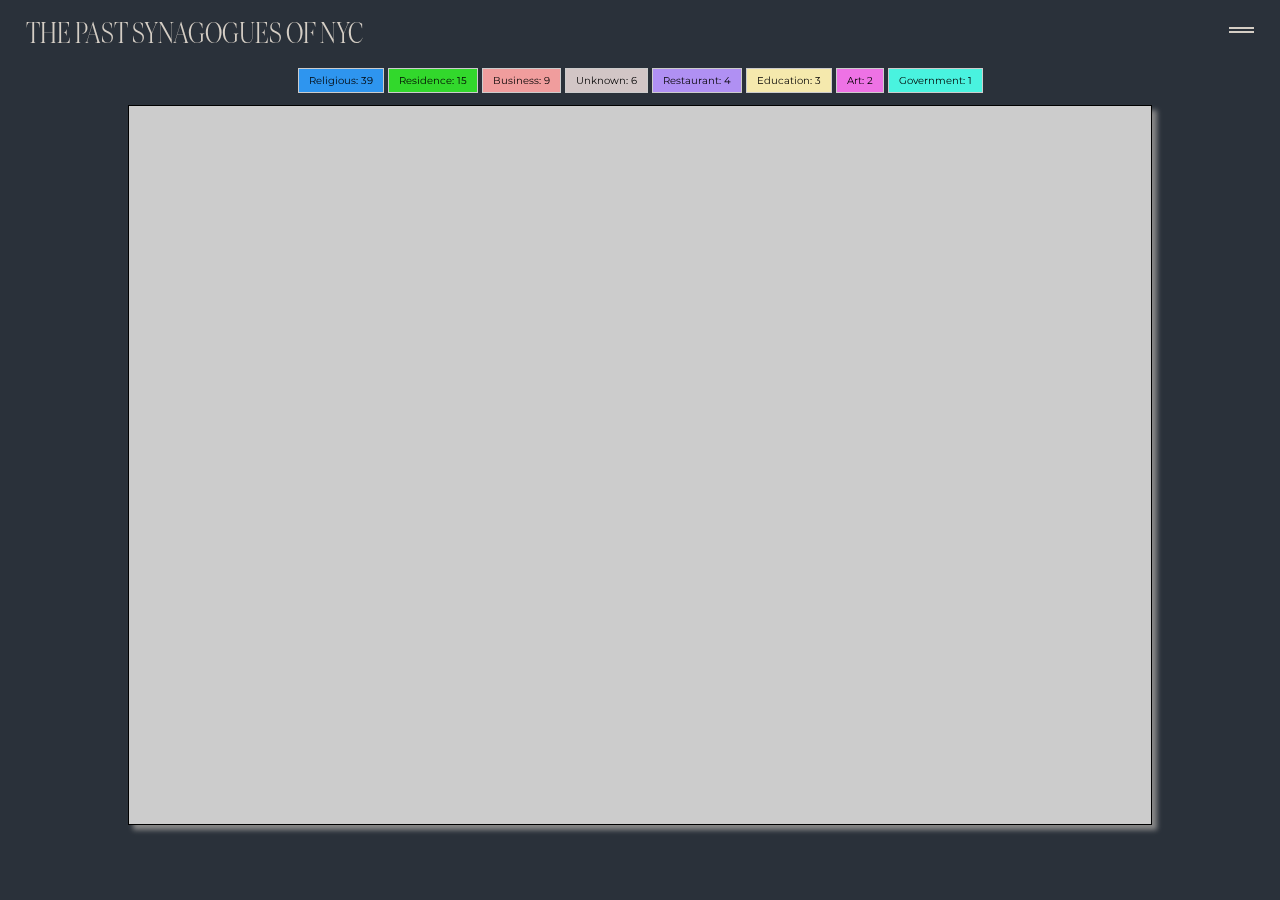
<file: index.html>
<!DOCTYPE html>
<html lang="en">
<head>
    <meta charset="UTF-8">
    <link rel="stylesheet" href="style.css">
    <link rel="preconnect" href="https://fonts.gstatic.com">
    <link href="https://fonts.googleapis.com/css2?family=Playfair+Display&display=swap" rel="stylesheet">
    <link href='https://fonts.googleapis.com/css?family=Montserrat' rel='stylesheet'>
    <meta http-equiv="X-UA-Compatible" content="IE=edge">
    <meta name="viewport" content="width=device-width, initial-scale=1.0">
    <title>Past Synagogues of NYC</title>
</head>
<body>

    <div class="menu-tog">
        <span></span>
        <span></span>
    </div>

    <div class="menu">
        <div class="links">
            <ul>
                <li class="menu-wrap" onclick="toggleParagraph(this)">
                    <a>About/<span>01</span></a>
                    <p class="paragraph" style="display: none;">
                        The website displays 79 synagogues in New York City that have been repurposed, such as being converted into other religious places of worship, private residences, businesses, restaurants, education, art, and governmental buildings. 
                        The synagogues are shown on a map, and visitors can click on each one to see more information about its origins and the current occupants (as of 2013). 
                        The website's purpose is to document the adaptive reuse of these historical buildings and analyze historical trends, as well as provide a resource for those interested in the Jewish history of New York City. 
                        This website was developed as my final project in the course Jews of New York, taught by Professor Sandra Fox at New York University. 
                    </p>
                  </li>
                  <li class="menu-wrap" onclick="toggleParagraph(this)">
                    <a>Credit/<span>02</span></a>
                    <p class="paragraph" style="display: none;">
                        The data provided on the website is sourced from Ellen Levitt's book, The Lost Synagogues of Manhattan. This book documents the architectural and cultural history of synagogues in Manhattan, and provides detailed information about each building, including its original purpose and how it has been repurposed (as of 2013). We are grateful to Ellen Levitt for her extensive research and for sharing her knowledge with us. Link to her book can be found here: 
                    <a href="https://www.avotaynu.com/books/LostSynagoguesManhattan.htm" style="font-size: xx-large;
                    color: cornflowerblue;" target="_blank" rel="noopener noreferrer">The Lost Synagogues of Manhattan by Ellen Levitt</a>
                    </p>
                  </li>
                  <li class="menu-wrap"><a href="https://stanno.us" target="_blank" rel="noopener noreferrer">Portfolio Site/<span>03</span></a></li>
            </ul>
        </div>
    </div>

    <div class="header">
        <span class="wrap">
            <h1>The Past Synagogues of nyc</h1>
        </span>
    </div>

    <main>
        <div class="map-legend">
           
              <span style="background-color: rgb(46, 149, 239);">Religious: 39 
                </span>
              <span style="background-color: rgb(50, 216, 44);">Residence: 15 
               </span>
              <span style="background-color: rgb(240, 157, 157);"> Business: 9
                </span>
              <span style="background-color: rgb(210, 198, 198);"> Unknown: 6
               </span>
              <span style="background-color: rgb(176, 144, 243);"> Restaurant: 4
               </span>
              <span style="background-color: rgb(245, 233, 173);"> Education: 3
                </span>
              <span style="background-color: rgb(238, 114, 229);">Art: 2
                </span>
              <span style="background-color: rgb(73, 243, 223);">Government: 1 </span>
         
          </div>
        <iframe id="map" src="map/index.html" scrolling="no"></iframe>
       
    </main>
    
    <script src="app.js"></script>
</body>
</html>
</file>
<file: style.css>
:root {
  --main-bg-color: #2a313a;
}

@font-face {
  font-family: "ivar";
  src: url(./IvarDisplayCondensed-Light.woff2) format("woff2");
}

* {
  margin: 0;
  padding: 0;
  box-sizing: border-box;
  font-family: "ivar", serif;
  text-decoration: none;
  list-style: none;
}

::-webkit-scrollbar {
  display: none;
}

a {
  color: #191919;
}

html,
body {
  width: 100%;
  background-color: var(--main-bg-color);
  overscroll-behavior: none;
}

.menu-tog {
  position: fixed;
  top: 3%;
  right: 2%;
  width: 25px;
  height: 6px;
  display: flex;
  flex-direction: column;
  cursor: pointer;
  justify-content: space-between;
  z-index: 3;
  mix-blend-mode: difference;
}

.menu-tog span {
  position: relative;
  width: 100%;
  height: 2px;
  background-color: #ffffff;
  transition: 0.5s;
  transform-origin: center;
}

.menu-tog.active span:nth-child(1) {
  position: absolute;
  transform: rotate(45deg);
}

.menu-tog.active span:nth-child(2) {
  position: absolute;
  transform: rotate(-45deg);
}

.header {
  position: fixed;
  top: 2%;
  left: 2%;
  width: 96%;
  z-index: 2;
  mix-blend-mode: difference;
  color: #ffffff;
  text-transform: uppercase;
}

h1 {
  font-weight: 400;
  font-size: 30px;
  line-height: 30px;
  letter-spacing: 0px;
}

.info-text {
  font-size: 15px;
  line-height: 20px;
}

.wrap {
  position: relative;
  display: block;
  line-height: auto;
  overflow: hidden;
  transition: 0.5s;
  will-change: transform;
}

.wrap h1,
.wrap .img {
  transform: translateY(100%);
  transition: 0.5s;
  will-change: transform;
}

.wrap.active h1,
.wrap.active .img {
  transform: translateY(0);
}

.menu {
  position: fixed;
  top: 0;
  left: 0;
  width: 100%;
  height: 100vh;
  background-color: var(--main-bg-color);
  z-index: 1;
  opacity: 0;
  pointer-events: none;
  transition: 0.5s;
}

.menu.active {
  pointer-events: all;
  opacity: 1;
}

.links {
  position: absolute;
  bottom: 20%;
  left: 2%;
  height: 600px;
  color: #ffffff;
}

.links ul {
  height: 100%;
  display: flex;
  flex-direction: column;
  justify-content: flex-end;
  color: #ffffff;
}

.links a {
  color: #ffffff;
}

.menu-wrap {
  position: relative;
  overflow: hidden;
}

.menu-wrap a {
  display: block;
  font-size: 40px;
  transform: translateY(100%);
  transition: 0.5s;
}

.menu-wrap.active a {
  transform: translateY(0);
}

.menu-wrap span {
  font-size: 12px;
}

main {
  position: fixed;
  top: 0;
  left: 0;
  width: 100%;
  height: 100vh;
  z-index: 0;
  display: flex;
  justify-content: center;
  align-items: center;
  flex-direction: column;
  align-content: center;
}


#map {
  width: 80%;
  height: 80%;
  border: 1px solid black;
    background-color: #ccc;
    margin: 10px;
    padding: 5px;
    box-shadow: 5px 5px 5px #888;
}

@media (max-width: 800px) {
  #map {
    width: 100%;
    height: 70%;
    border: 1px solid black;
    background-color: #ccc;
    margin: 20px;
    padding: 5px;
    box-shadow: 5px 5px 5px #888;
  }
  body {
    width: 100%;
    background-color: var(--main-bg-color);
  }
}

.map-legend {
  display: flex;
  width: 100%;
  max-width: 60%;
  max-height: 80px;
  justify-content: center;
  flex-direction: row;
  align-content: center;
  align-items: center;
}

.map-legend span {
  background-color: #f1f1f1;
  border: 1px solid #ccc;
  padding: 5px 10px;
  margin: 2px;
  /* font-size: 14px; */
  text-align: center;
  display:inline-block;
  font-family: 'Montserrat';font-size: 10px;
}

.map-legend span:hover {
  background-color: #ccc;
  cursor: pointer;
}

@media only screen and (max-width: 600px) {
  .map-legend {
    display: flex;
    max-width: 100%;
    max-height: 80px;
    justify-content: center;
    flex-direction: row;
    align-content: center;
    align-items: center;
    flex-wrap: wrap;

  }
  .map-legend span {
    height: 20px;
    font-size: 10px;
    padding: 3px 6px;
    text-align: center;
    display:inline-block;
    overflow-wrap: break-word;
    
  }
}

p {
  font-family: 'Montserrat';font-size: 13px;
}
</file>
